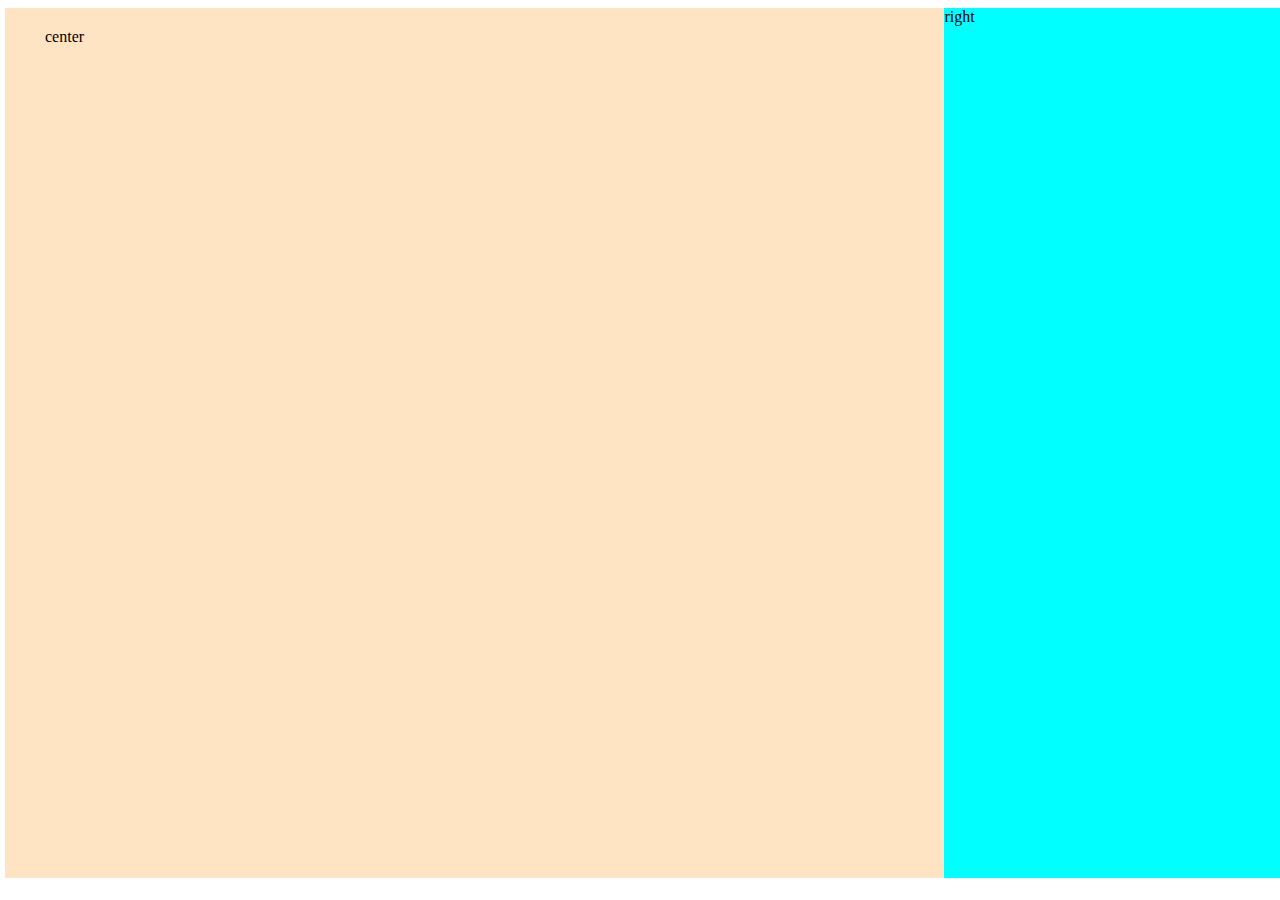
<file: index.html>
<!DOCTYPE html>
<html lang="en">

<head>
    <meta charset="UTF-8">
    <meta http-equiv="X-UA-Compatible" content="IE=edge">
    <meta name="viewport" content="width=device-width, initial-scale=1.0">
    <link rel="stylesheet" href="style.css">
    <title>Document</title>
    <style>
        #wrapper {
            display: flex;
            justify-content: center;
        }
        
        #container {
            display: flex;
            justify-content: space-between;
            width: 1440px;
        }
        
        #center {
            width: 910px;
            background-color: bisque;
        }
        
        #right {
            width: 440px;
            background-color: aqua;
        }
        
        #left {
            width: 90px;
            height: 870px;
            display: flex;
            flex-direction: column;
            justify-content: space-between;
        }
        
        #left_above {
            width: 100%;
            display: flex;
            flex-direction: column;
            align-items: center;
        }
        
        #below {
            display: flex;
            flex-direction: column;
            align-items: center;
            justify-content: center;
        }
        
        .item {
            width: 32px;
            margin-top: 50px;
        }
        
        #setting {
            margin-top: 36px;
        }
    </style>
</head>

<body>
    <div id="wrapper">
        <div id="container">
            <div id="left">
                <div id="left_above">
                    <img class="item" src="logo.png" alt="">
                    <img class="item" src="home.png" alt="">
                    <img class="item" src="cam.png" alt="">
                    <img class="item" src="chatting.png" alt="">
                    <img class="item" src="user.png" alt="">
                </div>

                <div id="below">
                    <img src="avatar.png" width="44" alt="">
                    <img id="setting" src="setting.png" width="44" alt="">
                </div>
            </div>
            <div id="center">center</div>
            <div id="right">right</div>

        </div>


    </div>

</body>

</html>
</file>
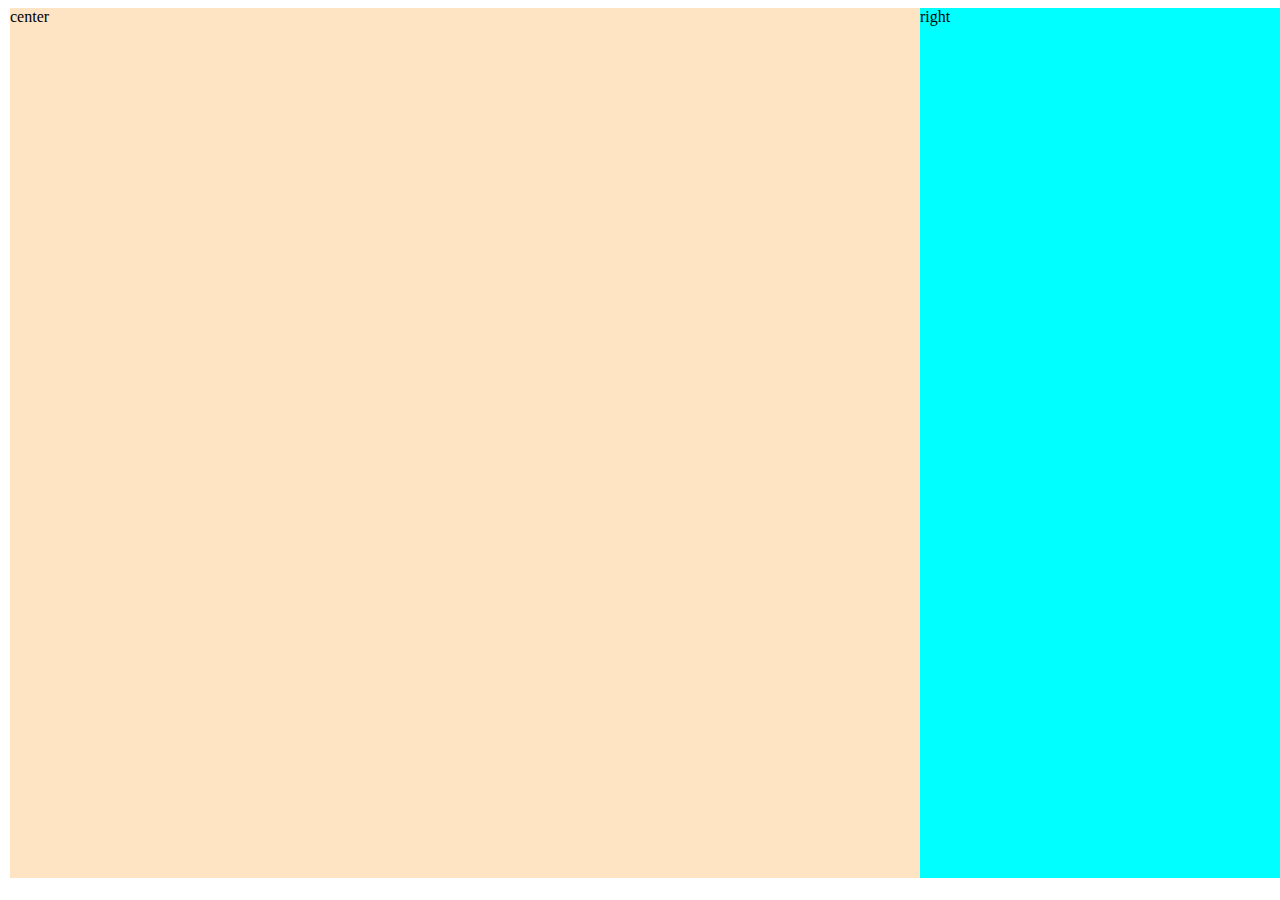
<file: imgs/index.html>
<!DOCTYPE html>
<html lang="en">

<head>
    <meta charset="UTF-8">
    <meta http-equiv="X-UA-Compatible" content="IE=edge">
    <meta name="viewport" content="width=device-width, initial-scale=1.0">
    <title>Document</title>
    <style>
        #wrapper {
            display: flex;
            justify-content: center;
        }
        
        #container {
            display: flex;
            justify-content: space-between;
            width: 1440px;
        }
        
        #center {
            width: 910px;
            background-color: bisque;
        }
        
        #right {
            width: 440px;
            background-color: aqua;
        }
        
        #left {
            width: 90px;
            height: 870px;
            display: flex;
            flex-direction: column;
            justify-content: space-between;
        }
        
        #left_above {
            width: 100%;
            display: flex;
            flex-direction: column;
            align-items: center;
        }
        
        #below {
            display: flex;
            flex-direction: column;
            align-items: center;
            justify-content: center;
        }
        
        .item {
            width: 32px;
            margin-top: 50px;
        }
        
        #setting {
            margin-top: 36px;
        }
    </style>
</head>

<body>
    <div id="wrapper">
        <div id="container">
            <div id="left">
                <div id="left_above">
                    <img class="item" src="logo.png" alt="">
                    <img class="item" src="home.png" alt="">
                    <img class="item" src="cam.png" alt="">
                    <img class="item" src="chatting.png" alt="">
                    <img class="item" src="user.png" alt="">
                </div>

                <div id="below">
                    <img src="avatar.png" width="44" alt="">
                    <img id="setting" src="setting.png" width="44" alt="">
                </div>
            </div>
            <div id="center">center</div>
            <div id="right">right</div>

        </div>


    </div>

</body>

</html>
</file>
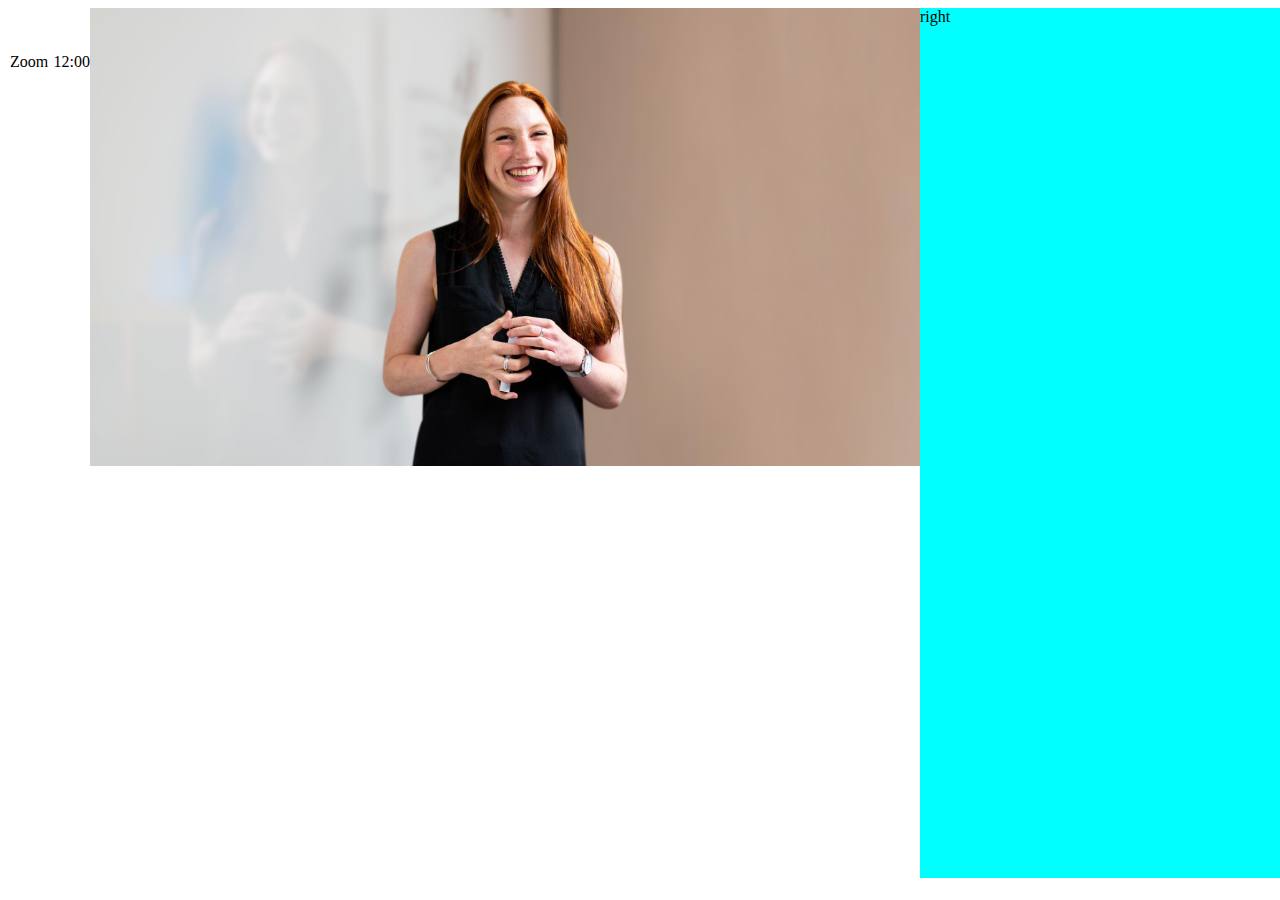
<file: measure.html>
<!DOCTYPE html>
<html lang="en">

<head>
    <meta charset="UTF-8">
    <meta http-equiv="X-UA-Compatible" content="IE=edge">
    <meta name="viewport" content="width=device-width, initial-scale=1.0">
    <title>Document</title>
    <style>
        #wrapper {
            display: flex;
            justify-content: center;
        }
        
        #container {
            display: flex;
            justify-content: space-between;
            width: 1440px;
        }
        
        #center {
            display: flex;
            width: 910px;
        }
        
        #right {
            width: 440px;
            background-color: aqua;
        }
        
        #left {
            width: 90px;
            height: 870px;
            display: flex;
            flex-direction: column;
            justify-content: space-between;
        }
        
        #left_above {
            width: 100%;
            display: flex;
            flex-direction: column;
            align-items: center;
        }
        
        #below {
            display: flex;
            flex-direction: column;
            align-items: center;
            justify-content: center;
        }
        
        .item {
            width: 32px;
            margin-top: 50px;
        }
        
        #setting {
            margin-top: 36px;
        }
        
        #centerPanel1 {
            display: flex;
            justify-content: space-between;
            width: 915px;
            margin-top: 45px;
        }
        
        #avata1 {
            display: flex;
        }
    </style>
</head>

<body>
    <div id="wrapper">
        <div id="container">
            <div id="left">
                <div id="left_above">
                    <img class="item" src="logo.png" alt="">
                    <img class="item" src="home.png" alt="">
                    <img class="item" src="cam.png" alt="">
                    <img class="item" src="chatting.png" alt="">
                    <img class="item" src="user.png" alt="">
                </div>

                <div id="below">
                    <img src="avatar.png" width="44" alt="">
                    <img id="setting" src="setting.png" width="44" alt="">
                </div>
            </div>
            <div id="center">
                <div id="centerPanel1">
                    <div>Zoom</div>
                    <div>12:00</div>
                </div>
                <div><img id="avata1" src="img_big.png" alt=""></div>
            </div>
            <div id="right">right</div>

        </div>


    </div>

</body>

</html>
</file>
<file: style.css>
#wrapper {
    display: flex;
    justify-content: center;
}

#container {
    display: flex;
    justify-content: space-between;
    width: 1440px;
}

#left {
    width: 90px;
    height: 870px;
    display: flex;
    flex-direction: column;
    justify-content: space-between;
}

#left_above {
    width: 100%;
    display: flex;
    flex-direction: column;
    align-items: center;
}

.item {
    width: 32px;
    margin-top: 50px;
}

#below {
    display: flex;
    flex-direction: column;
    align-items: center;
    justify-content: center;
}

#center {
    width: 910px;
    /* background-color: bisque; */
    padding: 20px 40px 20px 40px;

}
.itr{

    padding: 6px;
    background-color: #e34d73;
    border-radius: 20px;
    color: white;

}

#time-center{
    display: flex;
    width: 360px;
    align-items: center;
    padding-bottom: 30px;
}
#on-center{
    background-color: white;
}


#picture-center{
    padding-top: 10px;
    background-color:#f8f9fa ;
    border-radius: 5px;
    position: relative;
}
.imggirl{
    width: 100%;
    object-fit: cover;
}

#connect-name{
    display: flex;
    width: 150px;
    height: 40px;
    background-color: rgb(117 118 120 / 53%);
    align-items: center;
    position: absolute;
    left: 30px;
    top: 30px;
    border-radius: 5px;
    justify-content: center;
    color: #f8f9fa;

}

#mic_color{
    position: absolute;
    right: 30px;
    top: 30px;
}

#mnpicture-center{
    padding-top: 20px;
    display: flex;
    justify-content: space-around;
}
.picture-center1{
    position: relative;
}

.mic_on__zoom{
    width: 30px;
    height: 30px;
    position: absolute;
    right: 10px;
    top: 10px;
}
.name_on_zoom{
    display: flex;
    width: 120px;
    height: 25px;
    background-color: rgb(117 118 120 / 53%);
    align-items: center;
    border-radius: 5px;
    justify-content: center;
    position: absolute;
    left: 10px;
    top: 10px;
    color: white;
}
#menu-footer{
    display: flex;
    margin: 20px;
    justify-content: center;
    position: relative;
}

#end_meeting{
    display: flex;
    width: 120px;
    height: 25px;
    background-color: rgb(117 118 120 / 53%);
    align-items: center;
    border-radius: 5px;
    justify-content: center;
    position: absolute;
    align-self: center;
    color: white;   
}
</file>
